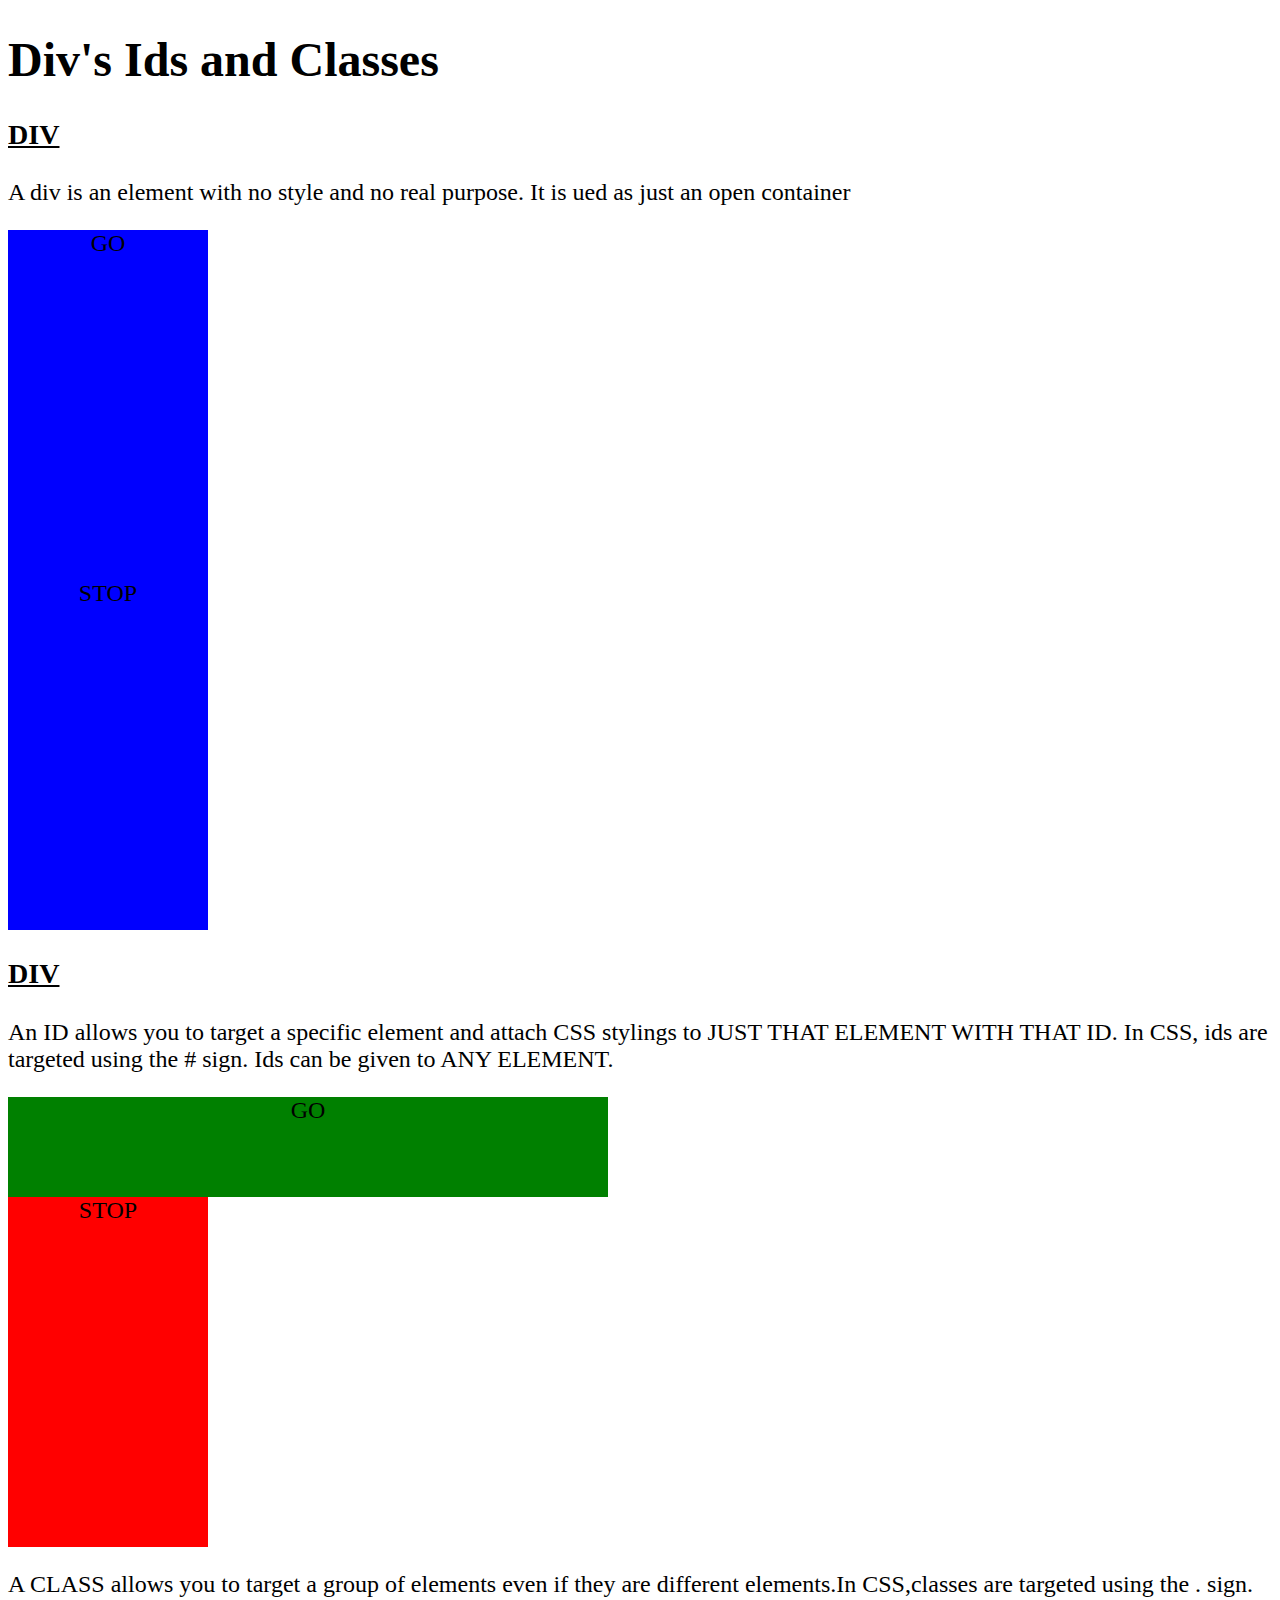
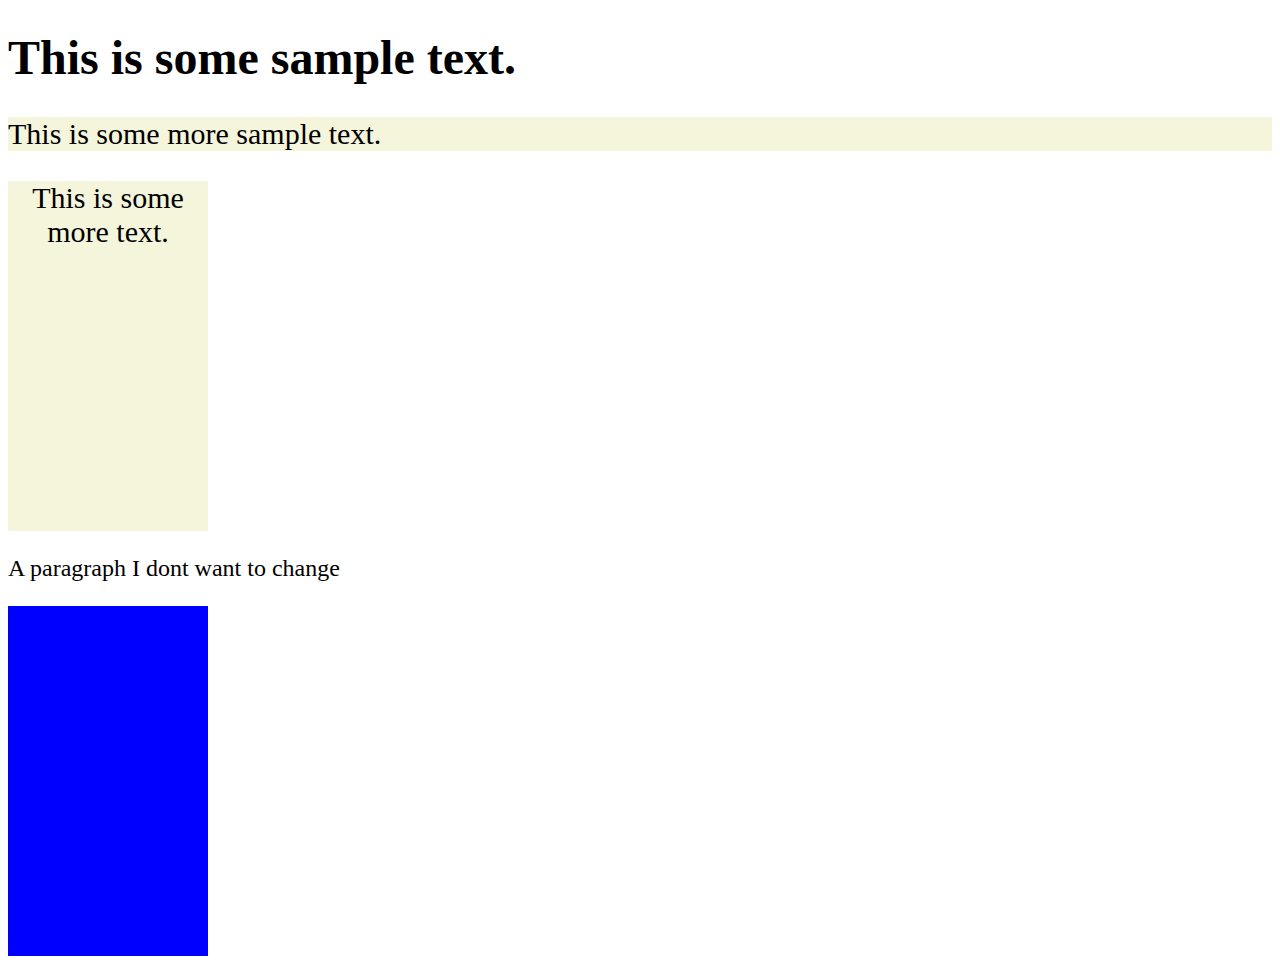
<file: index.html>
<!--- THIS PAGE WILL DEMONSTRATE HOW TO USE IDS AND CLASSES TO TARGET SPECIFIC ELEMENTS, IT WILL ALSO INTRODUCE A NEW ELEMENT <DIV>-->

 <!DOCTYPE html>   
 <html>
     <head>
         <title></title>
         <link rel="stylesheet" type="text/css" href="style.css">
     </head>
     <body>

        <h1>Div's Ids and Classes</h1>

        <h3><u>DIV</u></h3>

        <p>A div is an element with no style and no real purpose. It is ued as just an open container</p>

        <div>GO</div>

        <div>STOP</div>

        <h3><u>DIV</u></h3>

        <p>An ID allows you to target a specific element and attach CSS stylings to JUST THAT ELEMENT WITH THAT ID. 
            In CSS, ids are targeted using the # sign. Ids can be given to ANY ELEMENT.
        </p>
        
        <div id="go">GO</div>

        <div id="stop">STOP</div>

        <p>A CLASS allows you to target a group of elements even if they are different elements.In CSS,classes are targeted using the .  sign.</p>

        <h1>This is some sample text.</h1>

        <p class="bigText">This is some more sample text.</p>

        <div class="bigText">This is some more text.</div>

        <p>A paragraph I dont want to change</p>

        <section>
            <header id="title"></header>

            <article></article>

            <footer></footer>
        </section>
        <section>
            <div class="title"></div>
        </section>

     </body>
 </html>
</file>
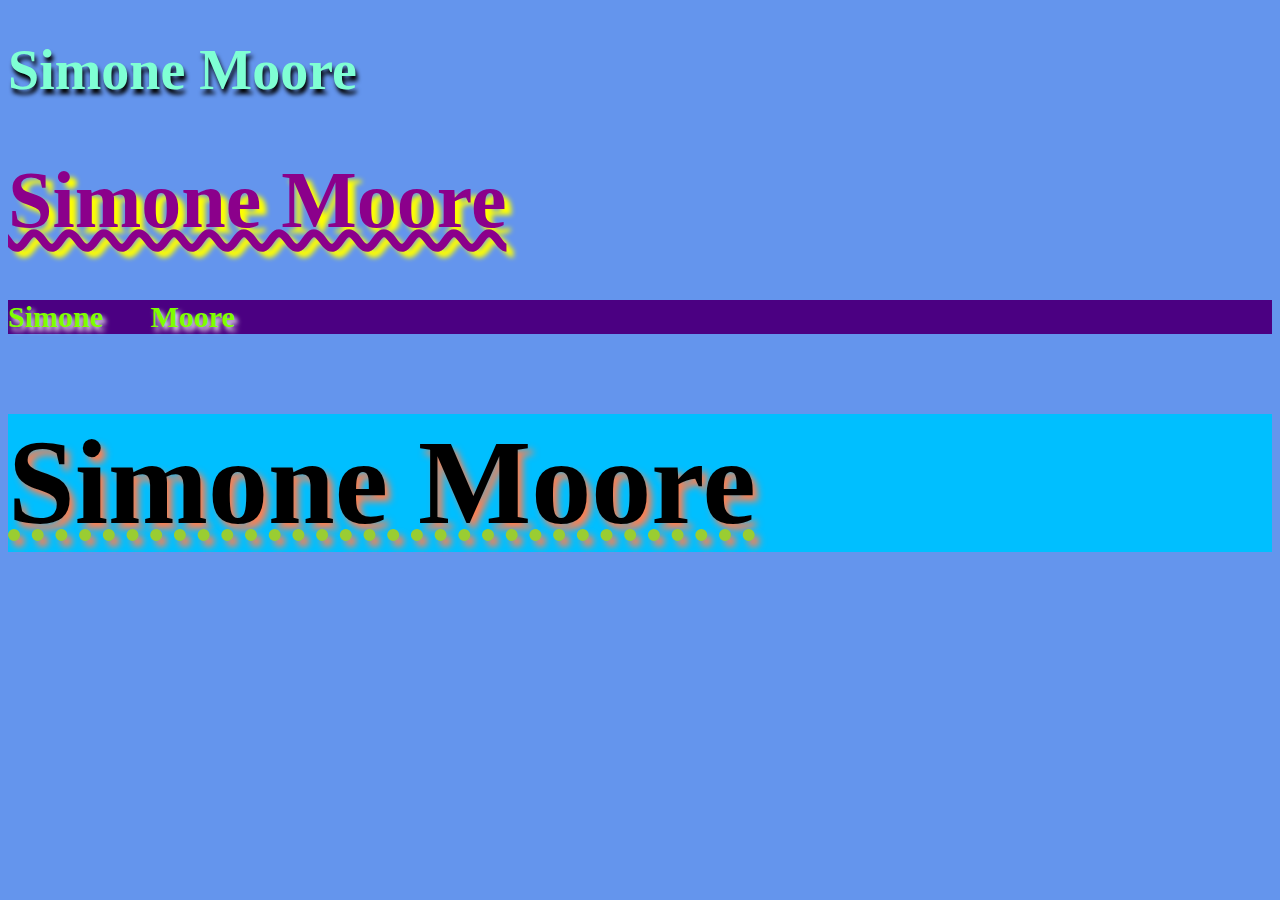
<file: practice.html>
<!DOCTYPE html>
<html>
    <head>
        <title>CLASSES AND IDS PRACTICE</title>
        <link rel="stylesheet" type="text/css" href="practice.css">
    </head>
    <body>
        <h1 class="superman">Simone Moore</h1>
        
        <h1 id="spiderman">Simone Moore</h1>

        <h1 class="greenlantern">Simone Moore </h1>

        <h1 id="captainamerica">Simone Moore</h1>

    </body>
</html>
</file>
<file: style.css>
body{
    font-size:24px;
}

div {
    background-color: blue;
    width:200px;
    height: 350px;
    text-align: center;
}

#go{
    width: 600px;
    height:100px;
    background-color: green;
}

#stop{
    background-color: red;
    
}

.bigText{
    font-size:30px;
    background-color: beige;

}
</file>
<file: practice.css>
body{
    background-color: cornflowerblue
}
.superman{
        font-size: 56px;
        color: aquamarine;
        text-shadow: 2px 5px 4px black;

}

#spiderman{
        font-size: 80px;
        color: darkmagenta;
        text-decoration: underline wavy;
        text-shadow: 7px 6px 5px yellow;
}

.greenlantern{
        font-size: 30px;
        background-color: indigo;
        color: chartreuse;
        word-spacing: 40px;
        text-shadow: 3px 4px 5px white;
}

#captainamerica{
        font-size: 120px;
        background-color: deepskyblue;
        text-decoration: underline dotted yellowgreen;
        text-shadow: 5px 6px 7px coral;
}
</file>
